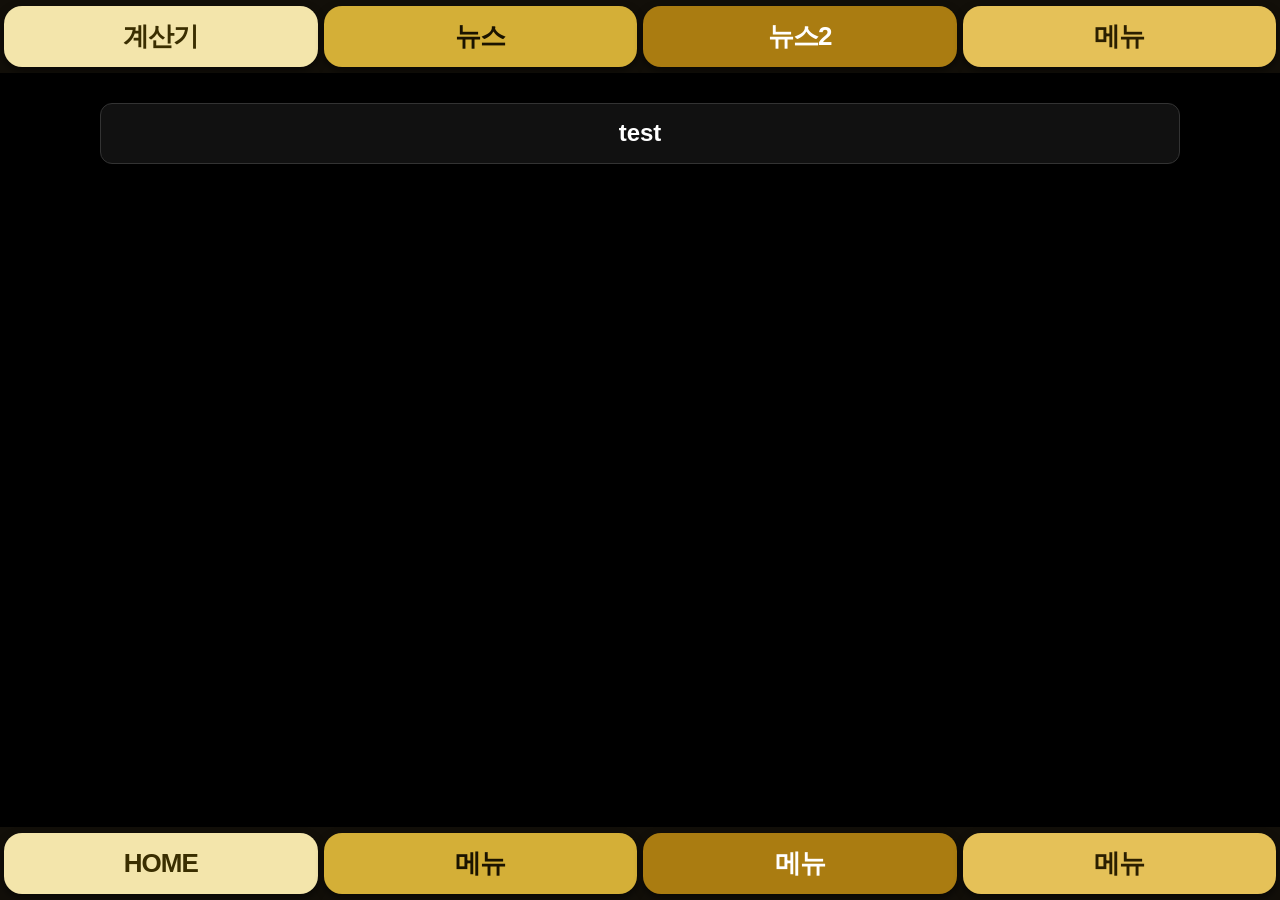
<file: index.html>
<!DOCTYPE html>
<html lang="ko">
<head>
  <meta charset="UTF-8">
  <meta name="viewport" content="width=device-width, initial-scale=1.0">
<link rel="stylesheet" href="style.css">
  <!-- 메뉴 공통 스크립트 연결 -->
  <script src="menu.js"></script>
</head>
<body>

<!-- 상단 메뉴 자리 -->
  <nav class="cell-nav"></nav>

  <div class="text-box">
    <div class="text-title">
      test
    </div>
    <div class="text-content"></div>
  </div>


<!-- 하단 메뉴 자리 -->
  <nav class="cell-nav-bottom"></nav>

  <!-- 메뉴 자동 삽입 스크립트 (맨 아래 배치) -->
  <script src="menu.js"></script>

</body>
</html>
</file>
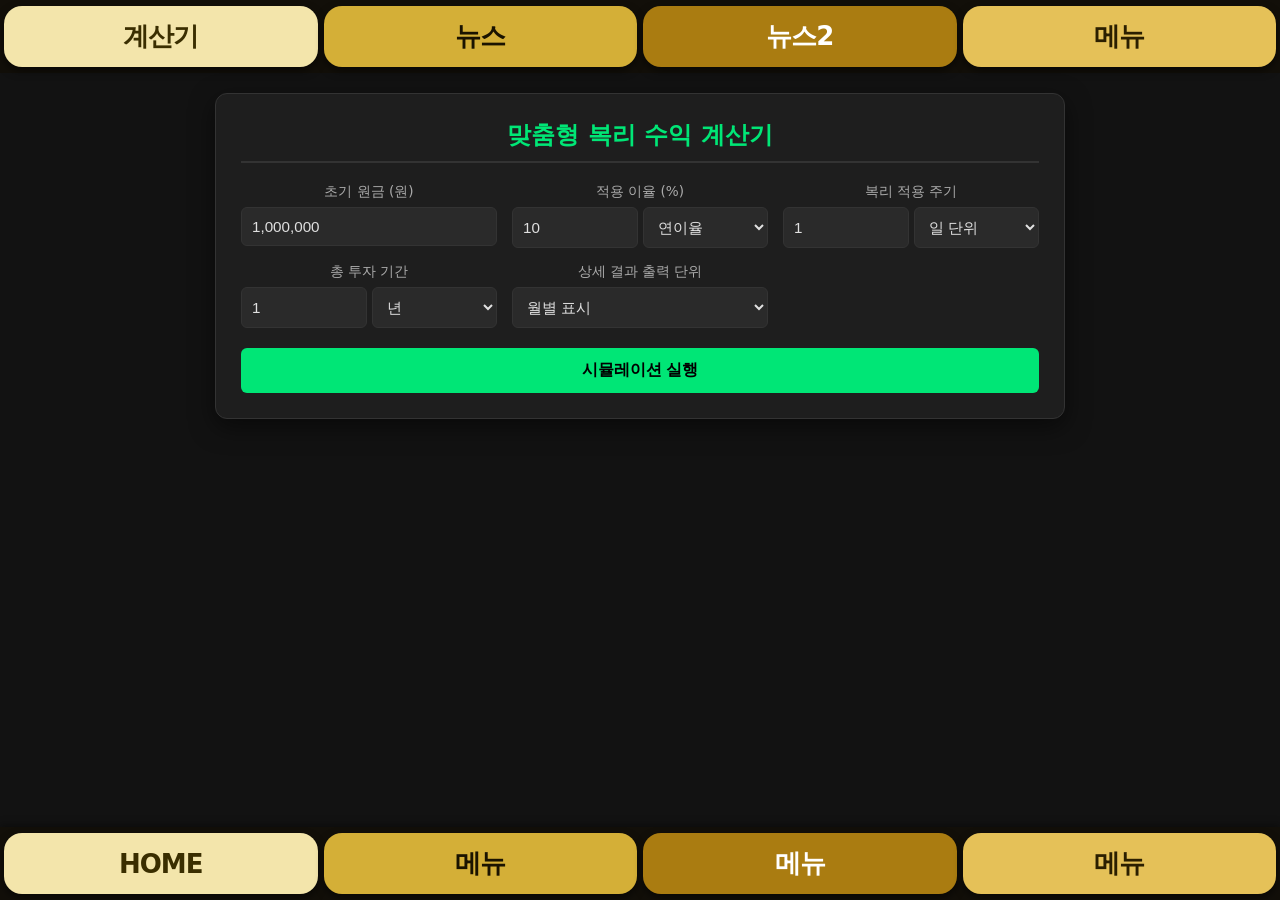
<file: compound_calculator.html>
<!DOCTYPE html>
<html lang="ko">
<head>
    <meta charset="UTF-8">
    <meta name="viewport" content="width=device-width, initial-scale=1.0">
    <title>자율 설정 복리 계산기</title>
    <!-- 외부 스타일시트 및 메뉴 스크립트 연결 -->
    <link rel="stylesheet" href="style.css">
    <script src="menu.js"></script>
    <style>
        :root {
            --bg-color: #121212;
            --card-bg: #1e1e1e;
            --accent-color: #00e676;
            --text-color: #e0e0e0;
            --border-color: #333333;
            --input-bg: #2a2a2a;
        }
        /* body 여백 제거 및 style.css와 동기화 */
        body {
            font-family: 'Pretendard', -apple-system, BlinkMacSystemFont, system-ui, Roboto, sans-serif;
            background-color: var(--bg-color);
            color: var(--text-color);
            margin: 0;
            padding: 0; /* 기존 20px 제거 -> 상단 메뉴 상단/좌우 밀착 */
            display: flex;
            flex-direction: column;
            align-items: center;
        }
        .container {
            width: 90%;
            max-width: 850px;
            background-color: var(--card-bg);
            padding: 25px;
            border-radius: 12px;
            box-shadow: 0 8px 24px rgba(0,0,0,0.5);
            border: 1px solid var(--border-color);
            box-sizing: border-box;
            margin: 20px auto;
        }
        h2 {
            margin-top: 0;
            color: var(--accent-color);
            border-bottom: 2px solid var(--border-color);
            padding-bottom: 10px;
        }
        .input-grid {
            display: grid;
            grid-template-columns: repeat(auto-fit, minmax(240px, 1fr));
            gap: 15px;
            margin-bottom: 20px;
        }
        .input-group {
            display: flex;
            flex-direction: column;
        }
        .input-group label {
            font-size: 0.85rem;
            margin-bottom: 6px;
            color: #aaa;
        }
        .input-wrapper {
            display: flex;
            gap: 5px;
        }
        input, select {
            background-color: var(--input-bg);
            border: 1px solid var(--border-color);
            color: var(--text-color);
            padding: 10px;
            border-radius: 6px;
            font-size: 0.95rem;
            outline: none;
            width: 100%;
            box-sizing: border-box;
        }
        input:focus, select:focus {
            border-color: var(--accent-color);
        }
        button.btn-calc {
            width: 100%;
            padding: 12px;
            background-color: var(--accent-color);
            color: #000;
            font-weight: bold;
            border: none;
            border-radius: 6px;
            font-size: 1rem;
            cursor: pointer;
            transition: opacity 0.2s;
        }
        button.btn-calc:hover {
            opacity: 0.9;
        }
        .summary-card {
            margin-top: 25px;
            background-color: var(--input-bg);
            padding: 20px;
            border-radius: 8px;
            border-left: 4px solid var(--accent-color);
            display: grid;
            grid-template-columns: repeat(auto-fit, minmax(150px, 1fr));
            gap: 15px;
        }
        .summary-item {
            display: flex;
            flex-direction: column;
        }
        .summary-item .title {
            font-size: 0.8rem;
            color: #888;
        }
        .summary-item .value {
            font-size: 1.2rem;
            font-weight: bold;
            margin-top: 4px;
        }
        .summary-item .value.highlight {
            color: var(--accent-color);
        }
        .table-container {
            margin-top: 20px;
            border: 1px solid var(--border-color);
            border-radius: 6px;
            overflow: hidden;
        }
        table {
            width: 100%;
            border-collapse: collapse;
            text-align: right;
            font-size: 0.85rem;
        }
        th, td {
            padding: 10px;
            border-bottom: 1px solid var(--border-color);
        }
        th {
            background-color: #252525;
            color: #ccc;
            text-align: right;
        }
        th:first-child, td:first-child {
            text-align: center;
        }
    </style>
</head>
<body>

<!-- 상단 메뉴 자리 -->
<nav class="cell-nav"></nav>

<div class="container">
    <h2>맞춤형 복리 수익 계산기</h2>

    <div class="input-grid">
        <div class="input-group">
            <label for="principal">초기 원금 (원)</label>
            <input type="text" id="principal" value="1,000,000" oninput="formatCurrencyInput(this)">
        </div>

        <div class="input-group">
            <label>적용 이율 (%)</label>
            <div class="input-wrapper">
                <input type="number" id="rateVal" value="10" step="0.01">
                <select id="rateUnit">
                    <option value="year" selected>연이율</option>
                    <option value="month">월이율</option>
                    <option value="day">일이율</option>
                </select>
            </div>
        </div>

        <div class="input-group">
            <label>복리 적용 주기</label>
            <div class="input-wrapper">
                <input type="number" id="compoundVal" value="1" min="1">
                <select id="compoundUnit">
                    <option value="day">일 단위</option>
                    <option value="month">개월 단위</option>
                    <option value="year">년 단위</option>
                </select>
            </div>
        </div>

        <div class="input-group">
            <label>총 투자 기간</label>
            <div class="input-wrapper">
                <input type="number" id="periodVal" value="1" min="1">
                <select id="periodUnit">
                    <option value="year" selected>년</option>
                    <option value="month">개월</option>
                    <option value="day">일</option>
                </select>
            </div>
        </div>

        <div class="input-group">
            <label>상세 결과 출력 단위</label>
            <select id="displayUnit">
                <option value="day">일별 표시</option>
                <option value="month" selected>월별 표시</option>
                <option value="year">연별 표시</option>
            </select>
        </div>
    </div>

    <button class="btn-calc" onclick="calculate()">시뮬레이션 실행</button>

    <div id="summary" class="summary-card" style="display: none;">
        <div class="summary-item">
            <span class="title">최종 원리금</span>
            <span class="value highlight" id="sumFinalBalance">0 원</span>
        </div>
        <div class="summary-item">
            <span class="title">총 수익금</span>
            <span class="value" id="sumTotalProfit">0 원</span>
        </div>
        <div class="summary-item">
            <span class="title">최종 수익률</span>
            <span class="value highlight" id="sumROI">0 %</span>
        </div>
    </div>

    <div class="table-container" id="tableContainer" style="display: none;">
        <table>
            <thead>
                <tr>
                    <th id="thPeriod">회차</th>
                    <th>누적 원금</th>
                    <th>당기 수익</th>
                    <th>누적 수익금</th>
                    <th>총 잔액</th>
                    <th>누적 수익률</th>
                </tr>
            </thead>
            <tbody id="resultBody"></tbody>
        </table>
    </div>
</div>

<!-- 하단 메뉴 자리 -->
<nav class="cell-nav-bottom"></nav>

<!-- 메뉴 자동 삽입 스크립트 -->
<script src="menu.js"></script>

<script>
function formatCurrencyInput(input) {
    let value = input.value.replace(/[^0-9]/g, '');
    if (value) {
        input.value = parseInt(value, 10).toLocaleString();
    } else {
        input.value = '';
    }
}

function toFormattedString(num) {
    return Math.round(num).toLocaleString();
}

function calculate() {
    const rawPrincipal = document.getElementById('principal').value.replace(/,/g, '');
    const principal = parseFloat(rawPrincipal);

    const rateVal = parseFloat(document.getElementById('rateVal').value);
    const rateUnit = document.getElementById('rateUnit').value;

    const compoundVal = parseInt(document.getElementById('compoundVal').value);
    const compoundUnit = document.getElementById('compoundUnit').value;

    const periodVal = parseInt(document.getElementById('periodVal').value);
    const periodUnit = document.getElementById('periodUnit').value;

    const displayUnit = document.getElementById('displayUnit').value;

    if (isNaN(principal) || isNaN(rateVal) || principal <= 0) {
        alert('올바른 투자금액과 이율을 입력하십시오.');
        return;
    }

    let dailyRate = 0;
    const baseRate = rateVal / 100;

    if (rateUnit === 'day') {
        dailyRate = baseRate;
    } else if (rateUnit === 'month') {
        dailyRate = baseRate / 30;
    } else if (rateUnit === 'year') {
        dailyRate = baseRate / 365;
    }

    let totalDays = 0;
    if (periodUnit === 'day') totalDays = periodVal;
    else if (periodUnit === 'month') totalDays = periodVal * 30;
    else if (periodUnit === 'year') totalDays = periodVal * 365;

    let compoundDays = 0;
    if (compoundUnit === 'day') compoundDays = compoundVal;
    else if (compoundUnit === 'month') compoundDays = compoundVal * 30;
    else if (compoundUnit === 'year') compoundDays = compoundVal * 365;

    let currentBalance = principal;
    let accumulatedInterest = 0;
    const dailyRecords = [];

    for (let day = 1; day <= totalDays; day++) {
        const todaysInterest = currentBalance * dailyRate;
        accumulatedInterest += todaysInterest;

        if (day % compoundDays === 0 || day === totalDays) {
            currentBalance += accumulatedInterest;
            accumulatedInterest = 0;
        }

        dailyRecords.push({
            day: day,
            balance: currentBalance + accumulatedInterest
        });
    }

    let displayInterval = 1;
    let periodLabel = '일';
    if (displayUnit === 'month') {
        displayInterval = 30;
        periodLabel = '개월';
    } else if (displayUnit === 'year') {
        displayInterval = 365;
        periodLabel = '년';
    }

    const tbody = document.getElementById('resultBody');
    tbody.innerHTML = '';
    document.getElementById('thPeriod').innerText = `경과 (${periodLabel})`;

    let prevBalance = principal;

    for (let i = displayInterval - 1; i < dailyRecords.length; i += displayInterval) {
        const record = dailyRecords[i];
        const step = Math.floor((i + 1) / displayInterval);
        const totalProfit = record.balance - principal;
        const periodProfit = record.balance - prevBalance;
        const roi = (totalProfit / principal) * 100;

        const row = `<tr>
            <td>${step} ${periodLabel}</td>
            <td>${toFormattedString(principal)} 원</td>
            <td style="color: #00e676;">+${toFormattedString(periodProfit)} 원</td>
            <td>${toFormattedString(totalProfit)} 원</td>
            <td>${toFormattedString(record.balance)} 원</td>
            <td>${roi.toFixed(2)} %</td>
        </tr>`;
        tbody.innerHTML += row;
        prevBalance = record.balance;
    }

    const finalBalance = dailyRecords[dailyRecords.length - 1].balance;
    const finalProfit = finalBalance - principal;
    const finalROI = (finalProfit / principal) * 100;

    document.getElementById('sumFinalBalance').innerText = `${toFormattedString(finalBalance)} 원`;
    document.getElementById('sumTotalProfit').innerText = `${toFormattedString(finalProfit)} 원`;
    document.getElementById('sumROI').innerText = `${finalROI.toFixed(2)} %`;

    document.getElementById('summary').style.display = 'grid';
    document.getElementById('tableContainer').style.display = 'block';
}
</script>

</body>
</html>
</file>
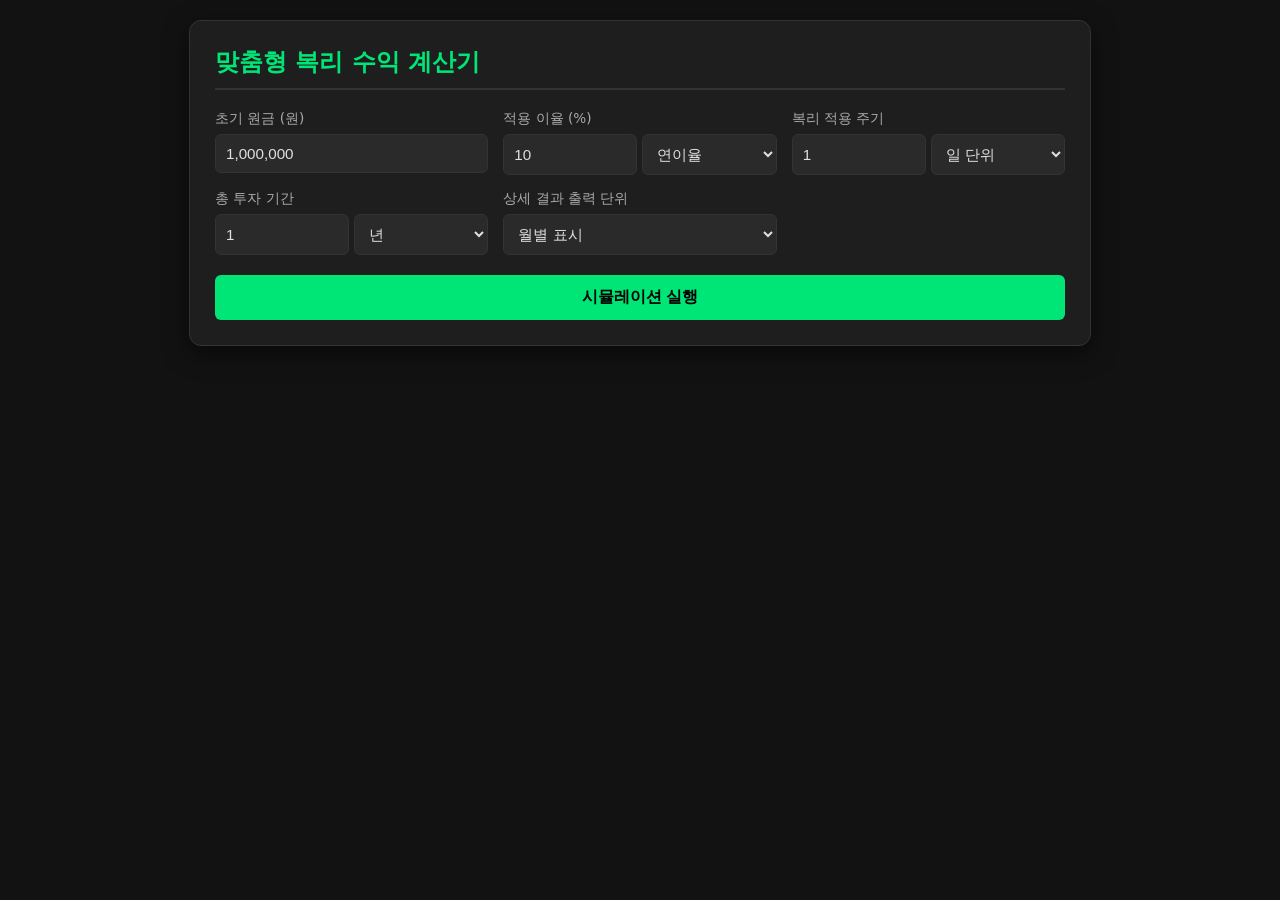
<file: compound_calculator_net.html>
<!DOCTYPE html>
<html lang="ko">
<head>
    <meta charset="UTF-8">
    <meta name="viewport" content="width=device-width, initial-scale=1.0">
    <title>자율 설정 복리 계산기</title>
    <style>
        :root {
            --bg-color: #121212;
            --card-bg: #1e1e1e;
            --accent-color: #00e676;
            --text-color: #e0e0e0;
            --border-color: #333333;
            --input-bg: #2a2a2a;
        }
        body {
            font-family: 'Pretendard', -apple-system, BlinkMacSystemFont, system-ui, Roboto, sans-serif;
            background-color: var(--bg-color);
            color: var(--text-color);
            margin: 0;
            padding: 20px;
            display: flex;
            justify-content: center;
        }
        .container {
            width: 100%;
            max-width: 850px;
            background-color: var(--card-bg);
            padding: 25px;
            border-radius: 12px;
            box-shadow: 0 8px 24px rgba(0,0,0,0.5);
            border: 1px solid var(--border-color);
        }
        h2 {
            margin-top: 0;
            color: var(--accent-color);
            border-bottom: 2px solid var(--border-color);
            padding-bottom: 10px;
        }
        .input-grid {
            display: grid;
            grid-template-columns: repeat(auto-fit, minmax(240px, 1fr));
            gap: 15px;
            margin-bottom: 20px;
        }
        .input-group {
            display: flex;
            flex-direction: column;
        }
        .input-group label {
            font-size: 0.85rem;
            margin-bottom: 6px;
            color: #aaa;
        }
        .input-wrapper {
            display: flex;
            gap: 5px;
        }
        input, select {
            background-color: var(--input-bg);
            border: 1px solid var(--border-color);
            color: var(--text-color);
            padding: 10px;
            border-radius: 6px;
            font-size: 0.95rem;
            outline: none;
            width: 100%;
            box-sizing: border-box;
        }
        input:focus, select:focus {
            border-color: var(--accent-color);
        }
        button {
            width: 100%;
            padding: 12px;
            background-color: var(--accent-color);
            color: #000;
            font-weight: bold;
            border: none;
            border-radius: 6px;
            font-size: 1rem;
            cursor: pointer;
            transition: opacity 0.2s;
        }
        button:hover {
            opacity: 0.9;
        }
        .summary-card {
            margin-top: 25px;
            background-color: var(--input-bg);
            padding: 20px;
            border-radius: 8px;
            border-left: 4px solid var(--accent-color);
            display: grid;
            grid-template-columns: repeat(auto-fit, minmax(150px, 1fr));
            gap: 15px;
        }
        .summary-item {
            display: flex;
            flex-direction: column;
        }
        .summary-item .title {
            font-size: 0.8rem;
            color: #888;
        }
        .summary-item .value {
            font-size: 1.2rem;
            font-weight: bold;
            margin-top: 4px;
        }
        .summary-item .value.highlight {
            color: var(--accent-color);
        }
        /* 테이블 컨테이너 내부 스크롤바 제거 및 전체 표시 설정 */
        .table-container {
            margin-top: 20px;
            border: 1px solid var(--border-color);
            border-radius: 6px;
            overflow: hidden;
        }
        table {
            width: 100%;
            border-collapse: collapse;
            text-align: right;
            font-size: 0.85rem;
        }
        th, td {
            padding: 10px;
            border-bottom: 1px solid var(--border-color);
        }
        th {
            background-color: #252525;
            color: #ccc;
            text-align: right;
        }
        th:first-child, td:first-child {
            text-align: center;
        }
    </style>
</head>
<body>

<div class="container">
    <h2>맞춤형 복리 수익 계산기</h2>

    <div class="input-grid">
        <div class="input-group">
            <label for="principal">초기 원금 (원)</label>
            <input type="text" id="principal" value="1,000,000" oninput="formatCurrencyInput(this)">
        </div>

        <div class="input-group">
            <label>적용 이율 (%)</label>
            <div class="input-wrapper">
                <input type="number" id="rateVal" value="10" step="0.01">
                <select id="rateUnit">
                    <option value="year" selected>연이율</option>
                    <option value="month">월이율</option>
                    <option value="day">일이율</option>
                </select>
            </div>
        </div>

        <div class="input-group">
            <label>복리 적용 주기</label>
            <div class="input-wrapper">
                <input type="number" id="compoundVal" value="1" min="1">
                <select id="compoundUnit">
                    <option value="day">일 단위</option>
                    <option value="month">개월 단위</option>
                    <option value="year">년 단위</option>
                </select>
            </div>
        </div>

        <div class="input-group">
            <label>총 투자 기간</label>
            <div class="input-wrapper">
                <input type="number" id="periodVal" value="1" min="1">
                <select id="periodUnit">
                    <option value="year" selected>년</option>
                    <option value="month">개월</option>
                    <option value="day">일</option>
                </select>
            </div>
        </div>

        <div class="input-group">
            <label>상세 결과 출력 단위</label>
            <select id="displayUnit">
                <option value="day">일별 표시</option>
                <option value="month" selected>월별 표시</option>
                <option value="year">연별 표시</option>
            </select>
        </div>
    </div>

    <button onclick="calculate()">시뮬레이션 실행</button>

    <div id="summary" class="summary-card" style="display: none;">
        <div class="summary-item">
            <span class="title">최종 원리금</span>
            <span class="value highlight" id="sumFinalBalance">0 원</span>
        </div>
        <div class="summary-item">
            <span class="title">총 수익금</span>
            <span class="value" id="sumTotalProfit">0 원</span>
        </div>
        <div class="summary-item">
            <span class="title">최종 수익률</span>
            <span class="value highlight" id="sumROI">0 %</span>
        </div>
    </div>

    <div class="table-container" id="tableContainer" style="display: none;">
        <table>
            <thead>
                <tr>
                    <th id="thPeriod">회차</th>
                    <th>누적 원금</th>
                    <th>당기 수익</th>
                    <th>누적 수익금</th>
                    <th>총 잔액</th>
                    <th>누적 수익률</th>
                </tr>
            </thead>
            <tbody id="resultBody"></tbody>
        </table>
    </div>
</div>

<script>
function formatCurrencyInput(input) {
    let value = input.value.replace(/[^0-9]/g, '');
    if (value) {
        input.value = parseInt(value, 10).toLocaleString();
    } else {
        input.value = '';
    }
}

function toFormattedString(num) {
    return Math.round(num).toLocaleString();
}

function calculate() {
    const rawPrincipal = document.getElementById('principal').value.replace(/,/g, '');
    const principal = parseFloat(rawPrincipal);

    const rateVal = parseFloat(document.getElementById('rateVal').value);
    const rateUnit = document.getElementById('rateUnit').value;

    const compoundVal = parseInt(document.getElementById('compoundVal').value);
    const compoundUnit = document.getElementById('compoundUnit').value;

    const periodVal = parseInt(document.getElementById('periodVal').value);
    const periodUnit = document.getElementById('periodUnit').value;

    const displayUnit = document.getElementById('displayUnit').value;

    if (isNaN(principal) || isNaN(rateVal) || principal <= 0) {
        alert('올바른 투자금액과 이율을 입력하십시오.');
        return;
    }

    let dailyRate = 0;
    const baseRate = rateVal / 100;

    if (rateUnit === 'day') {
        dailyRate = baseRate;
    } else if (rateUnit === 'month') {
        dailyRate = baseRate / 30;
    } else if (rateUnit === 'year') {
        dailyRate = baseRate / 365;
    }

    let totalDays = 0;
    if (periodUnit === 'day') totalDays = periodVal;
    else if (periodUnit === 'month') totalDays = periodVal * 30;
    else if (periodUnit === 'year') totalDays = periodVal * 365;

    let compoundDays = 0;
    if (compoundUnit === 'day') compoundDays = compoundVal;
    else if (compoundUnit === 'month') compoundDays = compoundVal * 30;
    else if (compoundUnit === 'year') compoundDays = compoundVal * 365;

    let currentBalance = principal;
    let accumulatedInterest = 0;
    const dailyRecords = [];

    for (let day = 1; day <= totalDays; day++) {
        const todaysInterest = currentBalance * dailyRate;
        accumulatedInterest += todaysInterest;

        if (day % compoundDays === 0 || day === totalDays) {
            currentBalance += accumulatedInterest;
            accumulatedInterest = 0;
        }

        dailyRecords.push({
            day: day,
            balance: currentBalance + accumulatedInterest
        });
    }

    let displayInterval = 1;
    let periodLabel = '일';
    if (displayUnit === 'month') {
        displayInterval = 30;
        periodLabel = '개월';
    } else if (displayUnit === 'year') {
        displayInterval = 365;
        periodLabel = '년';
    }

    const tbody = document.getElementById('resultBody');
    tbody.innerHTML = '';
    document.getElementById('thPeriod').innerText = `경과 (${periodLabel})`;

    let prevBalance = principal;

    for (let i = displayInterval - 1; i < dailyRecords.length; i += displayInterval) {
        const record = dailyRecords[i];
        const step = Math.floor((i + 1) / displayInterval);
        const totalProfit = record.balance - principal;
        const periodProfit = record.balance - prevBalance;
        const roi = (totalProfit / principal) * 100;

        const row = `<tr>
            <td>${step} ${periodLabel}</td>
            <td>${toFormattedString(principal)} 원</td>
            <td style="color: #00e676;">+${toFormattedString(periodProfit)} 원</td>
            <td>${toFormattedString(totalProfit)} 원</td>
            <td>${toFormattedString(record.balance)} 원</td>
            <td>${roi.toFixed(2)} %</td>
        </tr>`;
        tbody.innerHTML += row;
        prevBalance = record.balance;
    }

    const finalBalance = dailyRecords[dailyRecords.length - 1].balance;
    const finalProfit = finalBalance - principal;
    const finalROI = (finalProfit / principal) * 100;

    document.getElementById('sumFinalBalance').innerText = `${toFormattedString(finalBalance)} 원`;
    document.getElementById('sumTotalProfit').innerText = `${toFormattedString(finalProfit)} 원`;
    document.getElementById('sumROI').innerText = `${finalROI.toFixed(2)} %`;

    document.getElementById('summary').style.display = 'grid';
    document.getElementById('tableContainer').style.display = 'block';
}
</script>

</body>
</html>
</file>
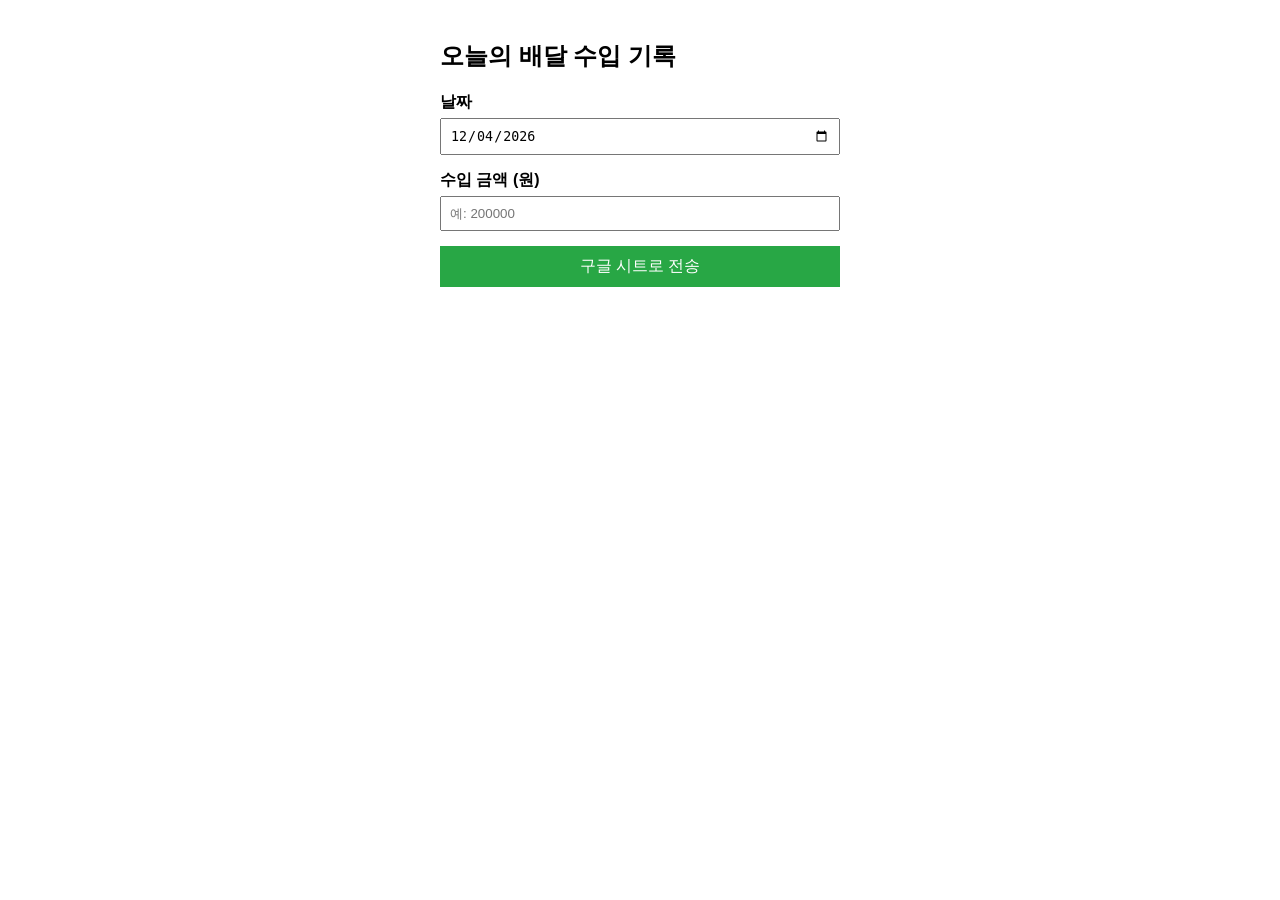
<file: incom_test.html>
<!DOCTYPE html>
<html lang="ko">
<head>
  <meta charset="UTF-8">
  <meta name="viewport" content="width=device-width, initial-scale=1.0">
  <title>배달 일지 입력</title>
  <style>
    body { font-family: sans-serif; padding: 20px; max-width: 400px; margin: auto; }
    .form-group { margin-bottom: 15px; }
    label { display: block; margin-bottom: 5px; font-weight: bold; }
    input { width: 100%; padding: 8px; box-sizing: border-box; }
    button { width: 100%; padding: 10px; background-color: #28a745; color: white; border: none; font-size: 16px; cursor: pointer; }
  </style>
</head>
<body>

  <h2>오늘의 배달 수입 기록</h2>

  <div class="form-group">
    <label for="workDate">날짜</label>
    <input type="date" id="workDate">
  </div>

  <div class="form-group">
    <label for="income">수입 금액 (원)</label>
    <input type="number" id="income" placeholder="예: 200000">
  </div>

  <button onclick="sendData()">구글 시트로 전송</button>

  <script>
    // 오늘 날짜 기본 세팅
    document.getElementById('workDate').value = new Date().toISOString().substring(0, 10);

    function sendData() {
      // 1단계에서 얻은 구글 웹앱 URL을 입력
      const GAS_URL = "https://script.google.com/macros/s/AKfycbxXdtqrRyocgvwnhu1cWxKVbT9f3jD3lAUxr9xzO9AxAzvPE1h_osQWwXuzPlNQ2qWA/exec";

      const date = document.getElementById('workDate').value;
      const amount = document.getElementById('income').value;

      if (!amount) {
        alert("금액을 입력해!");
        return;
      }

      // 수집 항목 생성
      const payload = {
        date: date,
        amount: amount,
        userAgent: navigator.userAgent,                                      // 기기 및 브라우저 정보
        resolution: `${window.screen.width}x${window.screen.height}`,         // 화면 해상도 (예: 390x844)
        language: navigator.language || navigator.userLanguage,              // 언어 (예: ko-KR)
        timeZone: Intl.DateTimeFormat().resolvedOptions().timeZone,          // 타임존 (예: Asia/Seoul)
        referrer: document.referrer || "직접 접속 (Direct)"                   // 유입 경로
      };

      fetch(GAS_URL, {
        method: 'POST',
        headers: {
          'Content-Type': 'text/plain;charset=utf-8',
        },
        body: JSON.stringify(payload)
      })
      .then(() => {
        alert("전송 완료!");
        document.getElementById('income').value = '';
      })
      .catch(error => {
        console.error("에러 발생:", error);
        alert("전송 실패");
      });
    }
  </script>
</body>
</html>
</file>
<file: style.css>
/* style.css - 원본 보존, menu.css 불러오기 및 글자 크기 중앙 통제 */
@import url('menu.css');

:root {
  /* =========================================================
     [글자 크기 조절 옵션 - 보스가 여기서 변경!]
     18px : 기본 크기
     20px : 약간 크게
     22px : 버튼에 시원하게 꽉 차는 크기 (추천)
     24px : 모바일 화면 한계까지 최대 꽉 차는 크기
     ========================================================= */
  --menu-font-size: 26px;
}

body {
  margin: 0;
  padding: 0;
  background-color: #000;
  text-align: center;
  color: #fff;
  font-family: -apple-system, BlinkMacSystemFont, "Segoe UI", Roboto, sans-serif;
  padding-bottom: 75px !important; /* 하단 메뉴 공간 확보 */
}

/* 상단 고정 네비게이션 */
.cell-nav {
  position: sticky;
  top: 0;
  z-index: 1000;
  display: flex !important;
  width: 100%;
  margin: 0;
  padding: 6px 4px !important; /* 패딩 감소로 버튼 영역 확대 */
  box-sizing: border-box;
}

/* 하단 고정 가로 메뉴바 */
.cell-nav-bottom {
  position: fixed;
  bottom: 0;
  left: 0;
  width: 100%;
  z-index: 9999;
  display: flex !important;
  margin: 0;
  padding: 6px 4px !important; /* 패딩 감소로 버튼 영역 확대 */
  box-sizing: border-box;
  box-shadow: 0 -2px 8px rgba(0, 0, 0, 0.4);
}

/* [핵심] 상단 및 하단 공통 셀 아이템 - 글자 꽉 차게 설정 */
.cell-nav .cell-item,
.cell-nav-bottom .cell-item {
  flex: 1 1 0px !important;
  width: 0 !important;
  min-width: 0 !important;
  display: flex;
  align-items: center;
  justify-content: center;
  
  /* 전역 변수 글자 크기 적용 */
  font-size: var(--menu-font-size) !important;
  font-weight: 900 !important; /* 글자 두께 극대화 */
  letter-spacing: -1px; /* 글자 간격 살짝 줄여 꽉 차는 느낌 연출 */
  
  text-decoration: none;
  text-align: center;
  box-sizing: border-box;
  word-break: keep-all;
  white-space: nowrap;
}

/* 이미지 스타일 */
img {
  width: 90%;
  max-width: 1080px;
  height: auto;
  display: block;
  margin: 0 auto 5px auto;
}

/* 텍스트 박스 디자인 */
.text-box {
  max-width: 1080px;
  margin: 30px auto;
  padding: 15px 10px;
  box-sizing: border-box;
  background: #111111;
  border: 1px solid #333333;
  border-radius: 12px;
  text-align: center;
  width: 90%;
}

.text-title {
  font-size: 24px;
  font-weight: bold;
  color: #ffffff;
  margin-bottom: 1px;
}

.text-content {
  font-size: 16px;
  line-height: 1.6;
  color: #cccccc;
}

/* 텍스트 박스 내 링크 스타일 설정 */
.text-box a {
  color: #ffffff !important;
  text-decoration: none;
  font-size: 24px;
  font-weight: bold;
  display: block;
  word-break: keep-all;
}

.text-box a:hover, 
.text-box a:active, 
.text-box a:visited {
  color: #ffffff !important;
}
</file>
